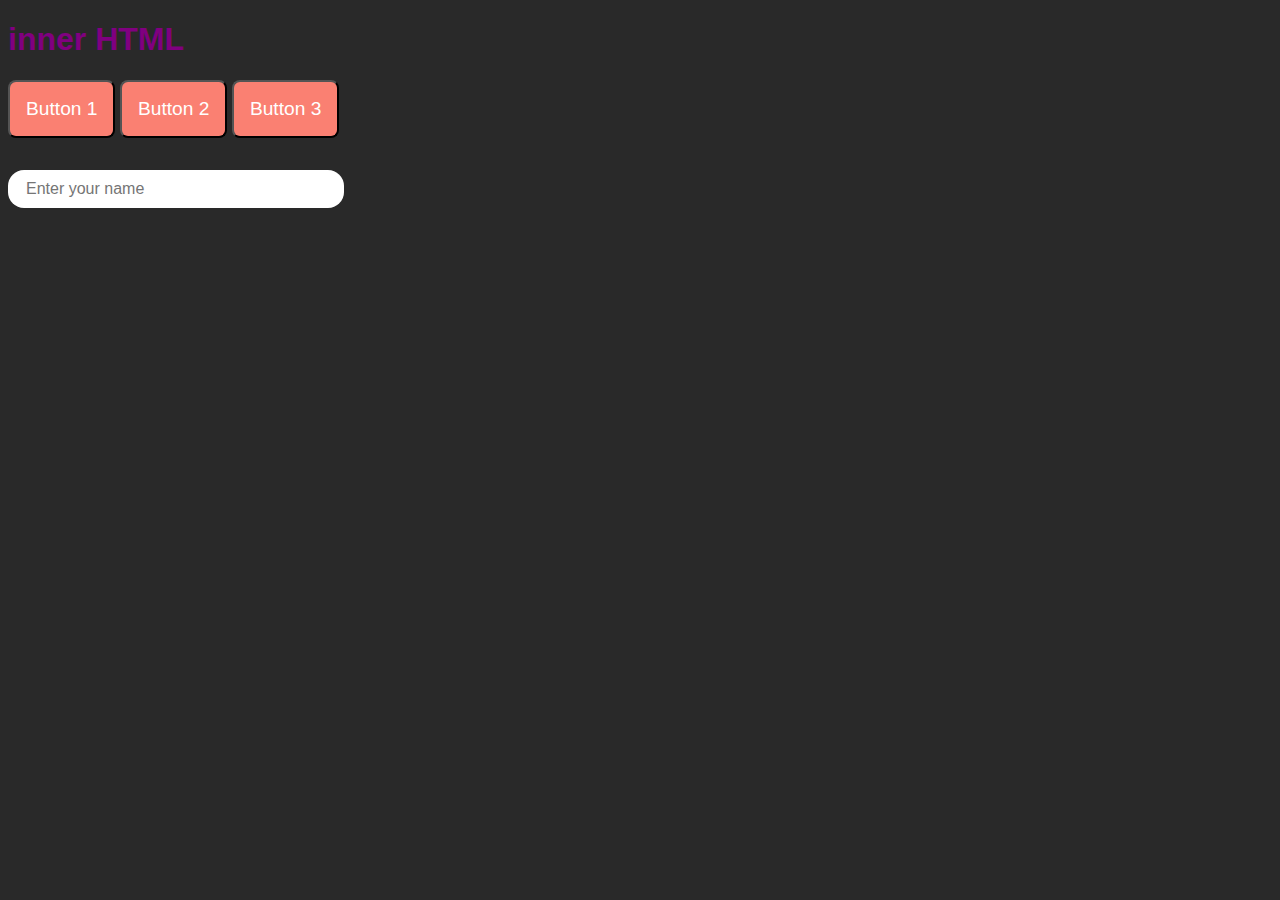
<file: DOM/index.html>
<!DOCTYPE html>
<html lang="en">
  <head>
    <meta charset="UTF-8" />
    <meta http-equiv="X-UA-Compatible" content="IE=edge" />
    <meta name="viewport" content="width=device-width, initial-scale=1.0" />
    <title>DOM</title>
    <link rel="stylesheet" href="style.css" />
    <script src="01.js" defer></script>
  </head>
  <body>
    <h1 id="main-heading">DOM (Document object model)</h1>
    <div class="container">
      <button id="first-btn" class="btn">Button 1</button>
      <button id="second-btn" class="btn">Button 2</button>
      <button id="third-btn" class="btn">Button 3</button>
    </div>
    <div class="input-container">
      <input type="text" placeholder="Enter your name" />
    </div>
  </body>
</html>
</file>
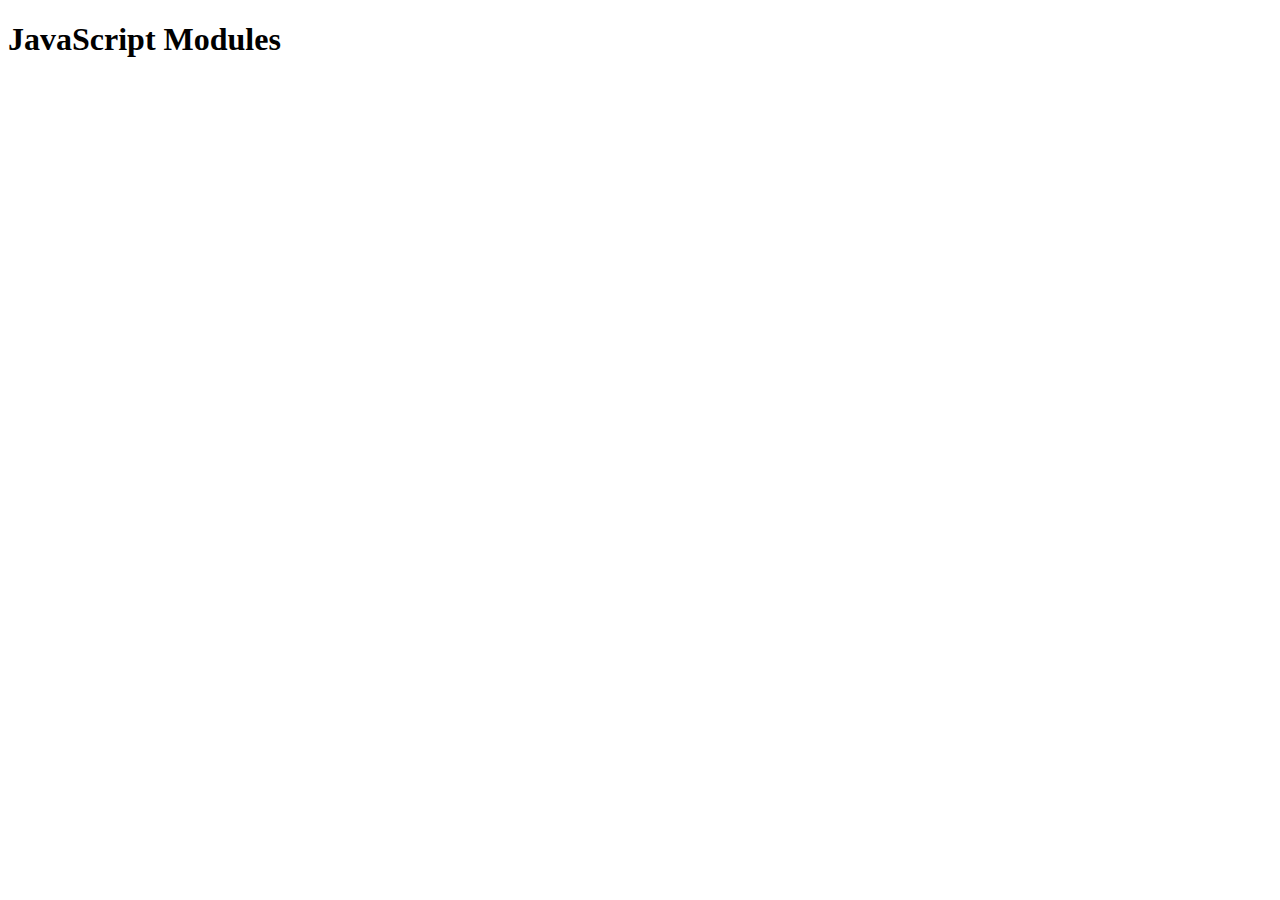
<file: ES6_Modules/index.html>
<!DOCTYPE html>
<html lang="en">
  <head>
    <meta charset="UTF-8" />
    <meta http-equiv="X-UA-Compatible" content="IE=edge" />
    <meta name="viewport" content="width=device-width, initial-scale=1.0" />
    <title>ES6 Modules</title>
</head>
<body>
    <h1>JavaScript Modules</h1>
    <script src="app.js" type="module" ></script>
  </body>
</html>
</file>
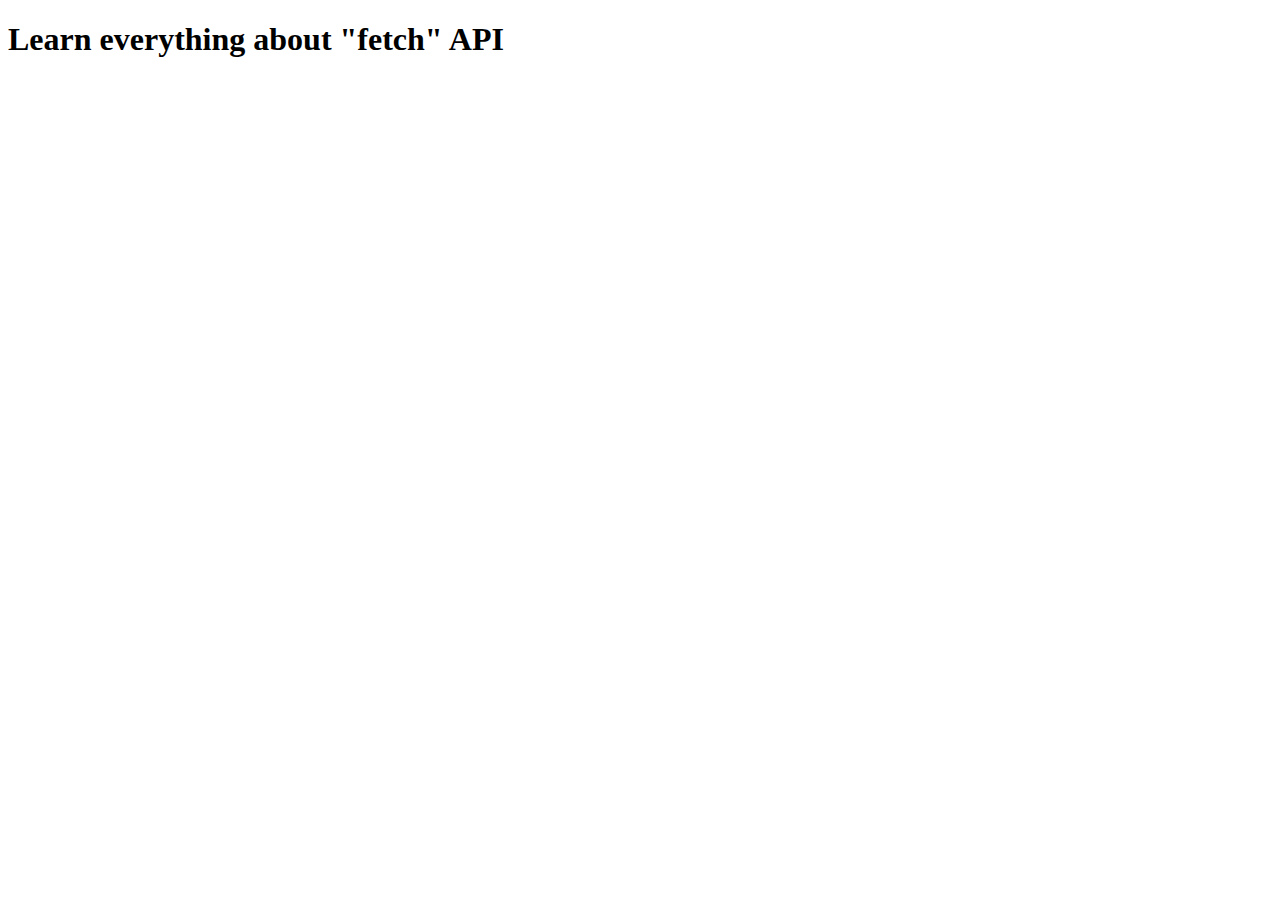
<file: Fetch_API/index.html>
<!DOCTYPE html>
<html lang="en">
  <head>
    <meta charset="UTF-8" />
    <meta http-equiv="X-UA-Compatible" content="IE=edge" />
    <meta name="viewport" content="width=device-width, initial-scale=1.0" />
    <title>Fetch</title>
  </head>
  <body>
    <h1>Learn everything about "fetch" API</h1>
    <script src="01.JS"></script>
  </body>
</html>
</file>
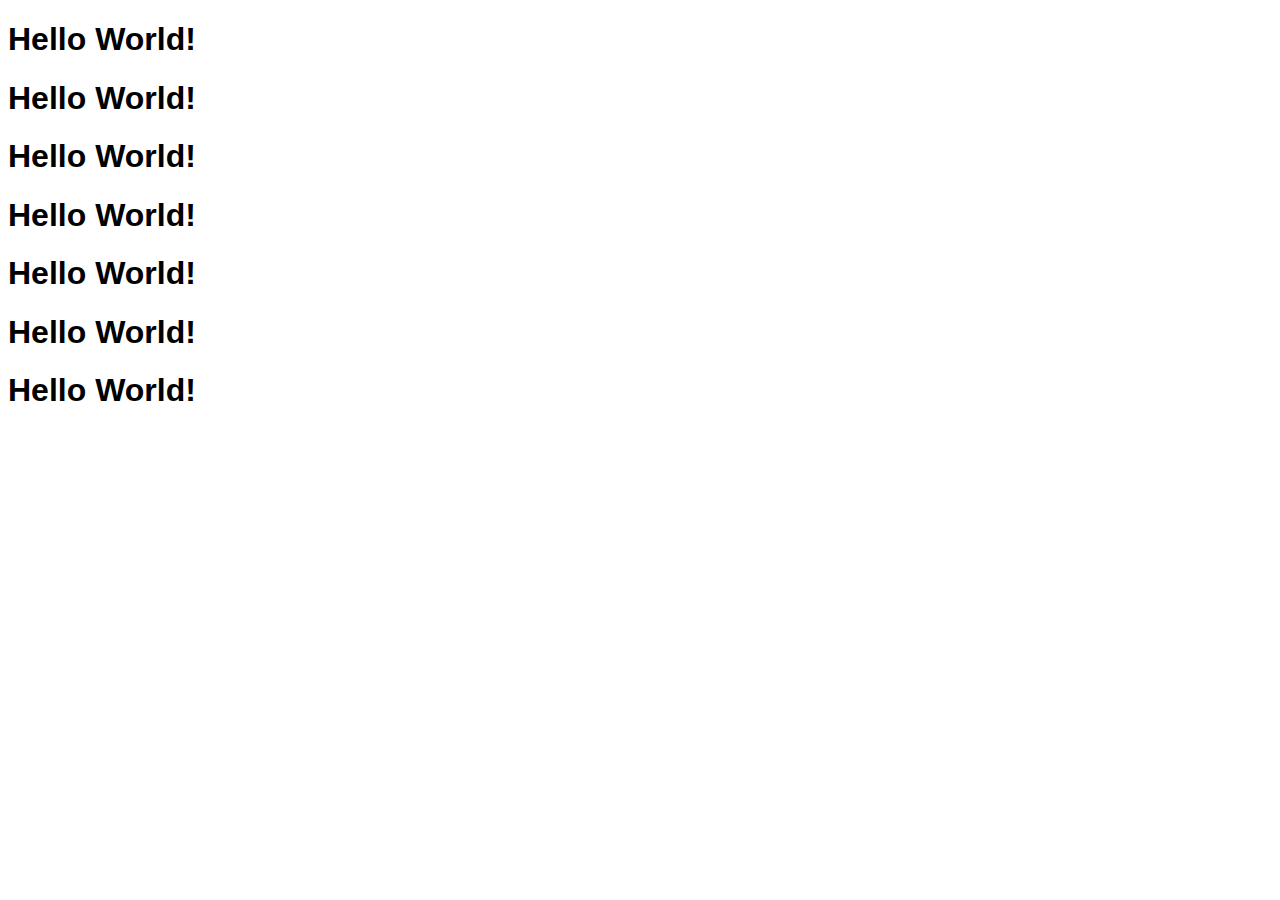
<file: JavaScript_part_3/index.html>
<!DOCTYPE html>
<html lang="en">
  <head>
    <meta charset="UTF-8" />
    <meta http-equiv="X-UA-Compatible" content="IE=edge" />
    <meta name="viewport" content="width=device-width, initial-scale=1.0" />
    <title>JavaScript Part 3</title>
    <link rel="stylesheet" href="setInterval.css" />
  </head>
  <body>
    <!-- <button id="btn">Stop Changing!</button> -->

    <h1 class="heading1">Hello World!</h1>
    <h1 class="heading2">Hello World!</h1>
    <h1 class="heading3">Hello World!</h1>
    <h1 class="heading4">Hello World!</h1>
    <h1 class="heading5">Hello World!</h1>
    <h1 class="heading6">Hello World!</h1>
    <h1 class="heading7">Hello World!</h1>

    <!-- <script src="01.js"></script> -->
    <!-- <script src="02.js"></script> -->
    <!-- <script src="03.js"></script> -->
    <script src="04.js"></script>
  </body>
</html>
</file>
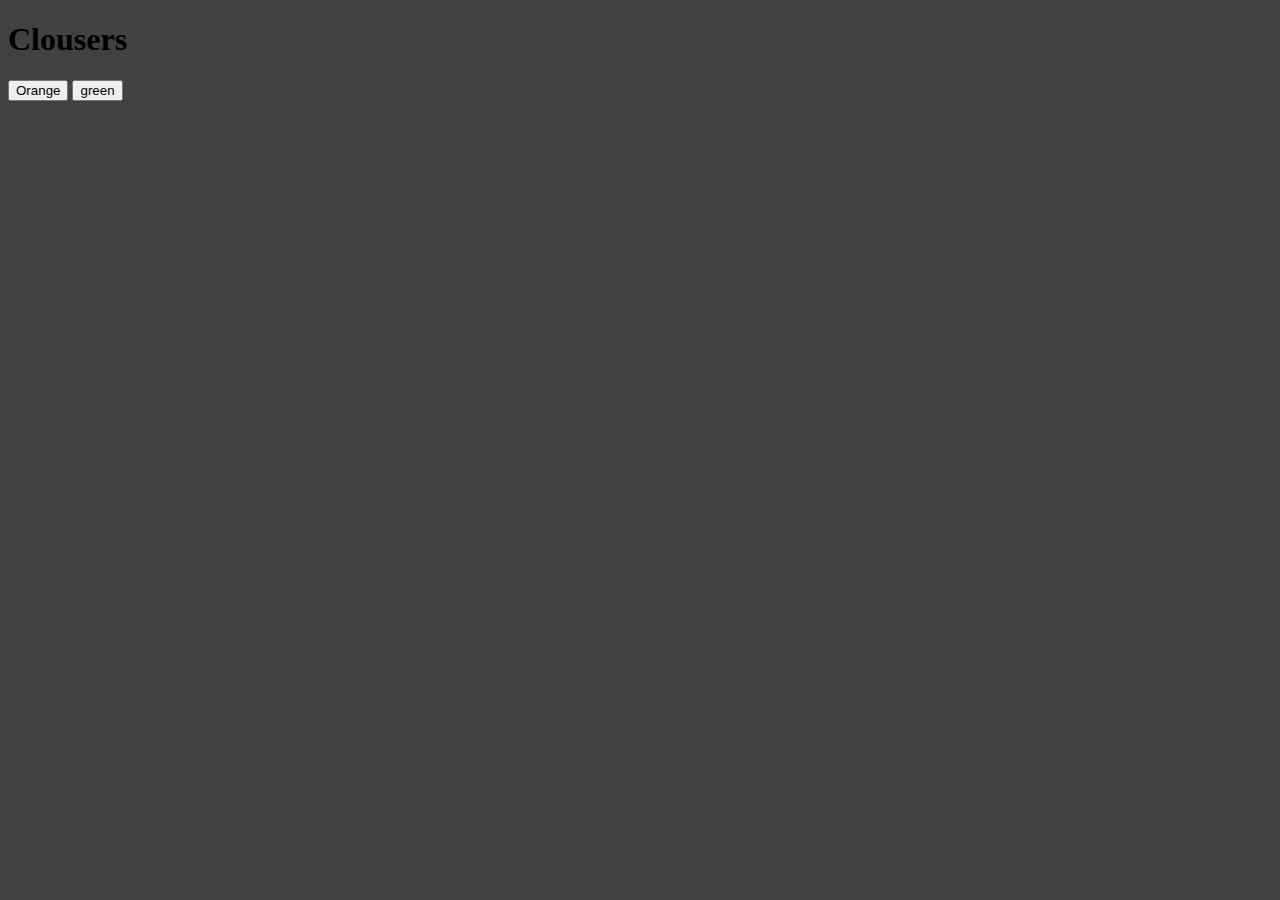
<file: Practice1/index.html>
<!DOCTYPE html>
<html lang="en">
  <head>
    <meta charset="UTF-8" />
    <meta http-equiv="X-UA-Compatible" content="IE=edge" />
    <meta name="viewport" content="width=device-width, initial-scale=1.0" />
    <title>Document</title>
    <style>
      body {
        background-color: #414141;
      }
    </style>
  </head>
  <body>
    <h1>Clousers</h1>
    <button id="orange">Orange</button>
    <button id="green">green</button>
    <script src="08.js"></script>
  </body>
</html>
</file>
<file: DOM/style.css>
body {
  font-family: sans-serif;
  background: #292929;
}

h1 {
  color: #fff;
}

.btn {
  padding: 1rem;
  background-color: salmon;
  border-radius: 0.5rem;
  color: white;
  font-size: larger;
}

.btn:hover {
    opacity: 0.8;
    cursor: pointer;
}

.input-container {
  margin: 2rem 0;
}

input{
    padding: 0.5rem 1rem;
    width: 300px;
    border-radius: 1rem;
    border-color: transparent;
    outline: none;
    font-size: 1rem;
}
</file>
<file: JavaScript_part_3/setInterval.css>
body {
  font-family: sans-serif;
  background-color: white;
}

button {
  background: red;
  padding: 1rem;
  border-radius: 0.5rem;
  font-size: large;
  color: white;
  border: transparent;
  cursor: pointer;
}
</file>
